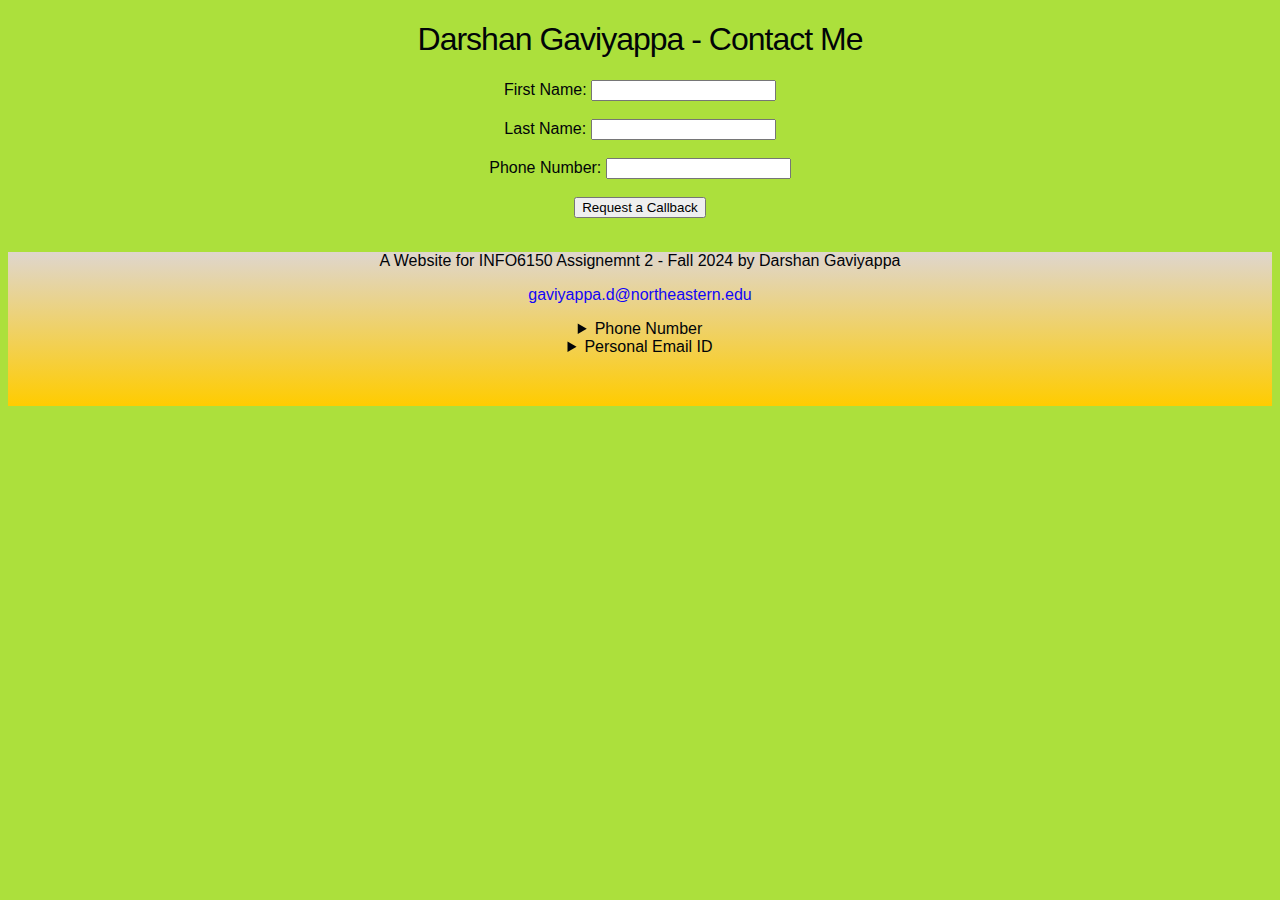
<file: contact-me.html>
<!DOCTYPE html>
<html lang="en">
<head>
    <meta charset="UTF-8">
    <meta name="viewport" content="width=device-width, initial-scale=1.0">
    <title>Enquire Now</title>
    <link rel="stylesheet" type="text/css" href="./styles.css">
</head>
</head>
<body>
    <h1 style="text-align: center;">
    Darshan Gaviyappa - Contact Me
</h1>
    <div class="mainme">
     
  
    <form style="text-align: center;">
                    <label for="fname">First Name:</label>
                    <input type="text" name="First Name" id="First Name" required /> <br> <br>
            
                    <label for="Lname">Last Name:</label> 
                    <input type="text" name="Last Name" id="Last Name" required /> <br> <br>
                    <label for="number">Phone Number:</label> 
                    <input type="text" name="Phone Number" id="Phone Number" required /> <br> <br>
                    <input type="submit" id="submit" value="Request a Callback">
                    <br> <br>
                </form> 
             
        </div>
        <footer>
    
            <p>A Website for INFO6150 Assignemnt 2 - Fall 2024 by Darshan Gaviyappa</p>
            <p><a href="mailto:gaviyappa.d@northeastern.edu">gaviyappa.d@northeastern.edu</a></p>
            <details>
                <summary> Phone Number</summary>
        
                <a href="tel:+15875069245" > +1 5875069245 </a>
            </details>
           
            <details>
        
        
                <summary> Personal Email ID</summary>
        
                <a href="mailto:darshang0019@gmail.com"> mailto:darshang0019@gmail.com </a>
        
        
            </details>
        
        </footer>
</body>
</html>
</file>
<file: styles.css>
/* @import url('https://fonts.googleapis.com/css2?family=Inter:ital,wght@0,100;0,300;0,500;0,900;1,100;1,500;1,900&display=swap'); */

body {
  background-color: #ace03c;
  font-family: 'Inter', sans-serif ;
  color: #010408;

}

a:link {
  color: #1206f6;
  background-color: transparent;
  text-decoration: none;
}

a:visited {
  color: pink;
  background-color: transparent;
  text-decoration: none;
}

table,
th,
td {
  border: 1px solid rgb(0, 0, 0);
  border-collapse: collapse;
  text-align: center;

}

.colorss {
  background-color: #71e262;
}

.feat {
  width: 100%;
  height: 300px;
}

.feat th {

  background-color: #ff0000;

}

.midsection {
  background-color: whitesmoke;
  padding: 100px;
  color: black;
  width: 100%;

}

.features {
  align-items: center;
  padding: 100px
}

header {
  text-align: center;
  color: #e2e8f0;
  height: fit-content;
}

header h5 {
  font-weight: 300;
}

h1 {
  font-weight: 500;
  letter-spacing: -1px;
}

/* header{
  height: 100vh;
  background-color: #083344;
  text-align: center;
  color:#e2e8f0;
  padding: 10vh;
} */
img {
  padding: 0px;
  margin: auto;
}

div {
  max-width: 100%;
}

.cert {
  padding-bottom: 100px;
  padding-top: 100px;
}

.test {
  padding-bottom: 100px;
  padding-top: 100px;
}

.mainme {
  height: fit-content;
}

.mainme h1 {
  font-size: 48px;
  margin-left: 40px;

}

.mainme p {
  font-weight: 300;
  margin-left: 40px;
  margin-right: 40px;
  margin-bottom: 30px;
  line-height: 2;
  text-align: justify;
}

.fora {
  margin-left: 40px;
}

.mainme {

  padding-left: 0px;
  list-style-type: none;

}

.herotext {
  align-items: center;
  padding-left: 10px;
}

.maintext {
  padding: 0px;
  line-height: 50%;
  letter-spacing: -2px;

}

.subtext {
  font-weight: 300;
}


/* 
.dp {
  margin: 0 auto;
  text-align: center;
margin-left: 40px;
height: 100px;
position: absolute;
top: 50%;
left: 50%; 
transform: translate(-50%, -50%);

width: 100px;
clip-path: circle();
} */
.linkedin {
  height: 32px;
  clip-path: circle();
}

.row {
  display: flex;
  margin-top: 60px;
  gap: 10px;
}
.navbutton{
  margin-top: 50px;
  /* min-width: 200px; */
}
.navbutton button{
width: 200px;
}
.mainme .column {
  flex: 20%;
  /* padding: 50px 50px; */
  height: 80vh;
  width: 100%;
}

.mainme button {
  height: 40px;
  width: 25%;
}

.scrolltodown {
  padding: 30px;
  text-align: center;
}

.card {
  /* background: rgba(15, 23, 42, 0.5); */
  /* background-color: #94a3b8; */
  /* opacity: 0.1; */
  max-height: 300px;
  /* max-width: 100%; */
  /* width: 50px; */
  /* padding: 30px; */
  text-justify: center;

}

.card:hover {
  background: rgba(148, 163, 184, .1);
  /* opacity: 0.5; */
  transition: 0.3s;
  color: #e2e8f0;


}

.card1 {
  /* background: rgba(15, 23, 42, 0.5); */
  /* background-color: #94a3b8; */
  /* opacity: 0.1; */
  max-height: 300px;
  max-width: 100%;
  padding: 20px 20px 10px 10px;
  /* max-width: 100%; */
  /* width: 50px; */
  /* padding: 30px; */
  text-justify: newspaper;



}

.card1:hover {
  background: rgba(148, 163, 184, .1);
  /* opacity: 0.5; */
  transition: 0.3s;


}

.card2 {
  /* background: rgba(15, 23, 42, 0.5); */
  /* background-color: #94a3b8; */
  /* opacity: 0.1; */
  max-height: 300px;
  /* max-width: 100%; */
  /* width: 50px; */
  /* padding: 30px; */
  text-justify: center;

}

.cards2 p {
  padding-left: 10%;

}

.cards {
  overflow-x: clip;
  /* display: grid; */
  column-gap: 40px;
  display: flex;
  max-width: 100%;
  max-height: 300px;
  /* row-gap: 20px; */
  grid-template-columns: 1fr 1fr 1fr 1fr;
  text-align: center;
  justify-content: center;
  align-items: center;
  color: #0f172a;
}

.headingproj {
  margin-left: 10px;
}

.testimonial {
  /* position: relative; */
  padding: 0;
  display: grid;
  column-gap: 20px;
  row-gap: 20px;
  grid-template-rows: repeat(2, minmax(300px, 1fr));
}

.fright img {

  height: 80%;
  width: 30%;
  padding-left: 10px;
  padding-top: 10px;
  padding-right: 40px;

}

.fright p {
  margin-left: 40px;
  font-weight: 300;
}

.fleft img {

  height: 80%;
  width: 30%;
  padding-left: 10px;
  padding-top: 10px;
  padding-right: 40px;

}

.fleft h3 {
  padding-left: 40px;
}

.fleft p {
  margin-left: 40px;
  font-weight: 300;

}

.card1 img {
  float: left;
}

.row3 {
  display: grid;
}

.column3 {
  flex: 50%;


}

.cert video {
  max-width: 100%;
}

.features {
  align-items: center;

}

.pricerange {
  align-items: center;

}

.herotext {
  text-align: center;
  /* position: absolute; */
  top: 20%;
  left: 50%;
  transform: translate(-50%, -50%);
  color: white;
}

.mediasection {
  text-align: center;
}

.midsection {
  background-color: whitesmoke;
  padding: 100px;
  color: black;

}

.midsection1 {
  background-color: black;
  padding: 10px;
  color: white;
  justify-content: left;
  align-items: left;

}

footer {
  align-items: center;
  text-align: center;
  /* padding: 100px; */
  padding-bottom: 50px;
  background-image: linear-gradient(to bottom, #dfd6ce, #ffcc00);
}

.footer p {
  color: #070707;
  text-decoration: r;
}

audio {
  max-width: 100%;
  padding-left: 40px;
}



@media screen and (min-width: 1024px) {
  .mainme {
    display: block;
  }

  .mainme {
    padding-bottom: relative;
  }

  .herotext {
    position: sticky;
  }
}



@media screen and (min-width: 768px) and (max-width: 1023px) {
  .mainme {
    display: block;
  }

  /* .scrolltodown{
      position: relative;
    } */
}



@media screen and (min-width: 480px) and (max-width: 767px) {
  * {
    overflow-x: hidden;

  }

  .column {
    width: 100%;
  }

  .row {
    /* display: grid; */
    row-gap: 40px;
  }

  .card {
    margin-bottom: 10px;
    max-width: 90%;

  }

  .card img {
    max-width: 90%;
  }

  .cards {
    /* display: grid; */
  }

  .card1 {
    margin-bottom: 10px;



  }

  .card1 img {
    align-items: center;
  }



  /* .cards1 {
      display: inline;
    } */
  .card1 img {
    display: none;
  }

  .fleft h3 {
    padding-left: 0px;
  }

  div {
    max-width: 100%;
  }

  .mainme {

    display: block
  }

  .mainme h1 {
    font-size: 24px;
    margin-left: 0px;
    text-align: center;

  }

  .mainme .column {

    max-width: 100%;
    padding-left: 0px;
    /* height: fit-content; */
    align-items: center;
    justify-content: center;
  }

  .mainme button {
    padding-left: 0px;
    height: 40px;
    width: 100%;
  }

  .maineme button:hover {
    background-color: #222222;
    color: white;
  }

  .fora {
    margin-left: 20px;

  }

  /* .testimonial{
      display: inline;

    } */
  /* .testimonial img{
      padding: 0px;
    }
    .cert{
      padding-bottom: 30px ;
      padding-top: 30px;
    }
    footer{
      padding: 0px;
      padding-top: 20px;
      margin: 0px;
    } */
}

@media screen and (max-width: 480px) {
  * {
    overflow-x: hidden;
  }

  .column {
    width: 100%;
  }

  .row {
    display: grid;
    row-gap: 40px;
  }

  .card {
    margin-bottom: 10px;
    max-width: 90%;

  }

  .card img {
    max-width: 90%;
  }

  .cards {
    display: inline;
  }

  .card1 {
    margin-bottom: 10px;



  }

  .card1 img {
    align-items: center;
  }



  .cards1 {
    display: inline;
  }

  .card1 img {
    display: none;
  }

  .fleft h3 {
    padding-left: 0px;
  }

  div {
    max-width: 100%;
  }

  .mainme h1 {
    font-size: 24px;
    margin-left: 0px;
    text-align: center;

  }

  .mainme .column {

    max-width: 100%;
    padding-left: 0px;
    height: fit-content;
    align-items: center;
    justify-content: center;
  }

  .mainme button {
    padding-left: 0px;
    height: 40px;
    width: 100%;
  }

  .fora {
    margin-left: 20px;

  }

  .testimonial {
    display: inline;

  }

  .testimonial img {
    padding: 0px;
  }

  .cert {
    padding-bottom: 30px;
    padding-top: 30px;
  }

  footer {
    padding: 0px;
    padding-top: 20px;
    margin: 0px;
  }

}

/* ------------------- */
.mainme1 button{
  background: linear-gradient(145deg, #4842be, #ffffff); /* Light gradient background */
  border: 1px solid #d0d0d0; /* Light border */
  border-radius: 8px; /* Rounded corners */
  padding: 10px 20px; /* Padding */
  width: 300px;
  border-radius: 3px;
  font-size: 16px; /* Font size */
  color: #333; /* Dark text */ 
  text-align: center; /* Center text */
  display: inline-block; Align with other elements
  /* display: flex; */
  box-shadow: 3px 3px 6px #aaa, -3px -3px 6px #e6b4b4; /* 3D shadow effect */
  transition: background 0.3s, box-shadow 0.3s; /* Smooth transition */
}
.mainme1 button:hover {
  background: linear-gradient(145deg, #ffffff, #e0e0e0); /* Inverted gradient on hover */
  box-shadow: inset 3px 3px 6px #aaa, inset -3px -3px 6px #fff; /* Inset shadow effect on hover */
}
.topsection{
  /* align-items: center; */
  width: 100%;
  /* justify-content: center; */
  text-align: center;
}
.btn{
  display: flex;
  width: 500px;
}
.navbutton a{
width: 100px;
}
.heroimage{
  max-width: 100%;
  height: auto;
  z-index: -10;
}
img{
  
  position: relative;
}
</file>
